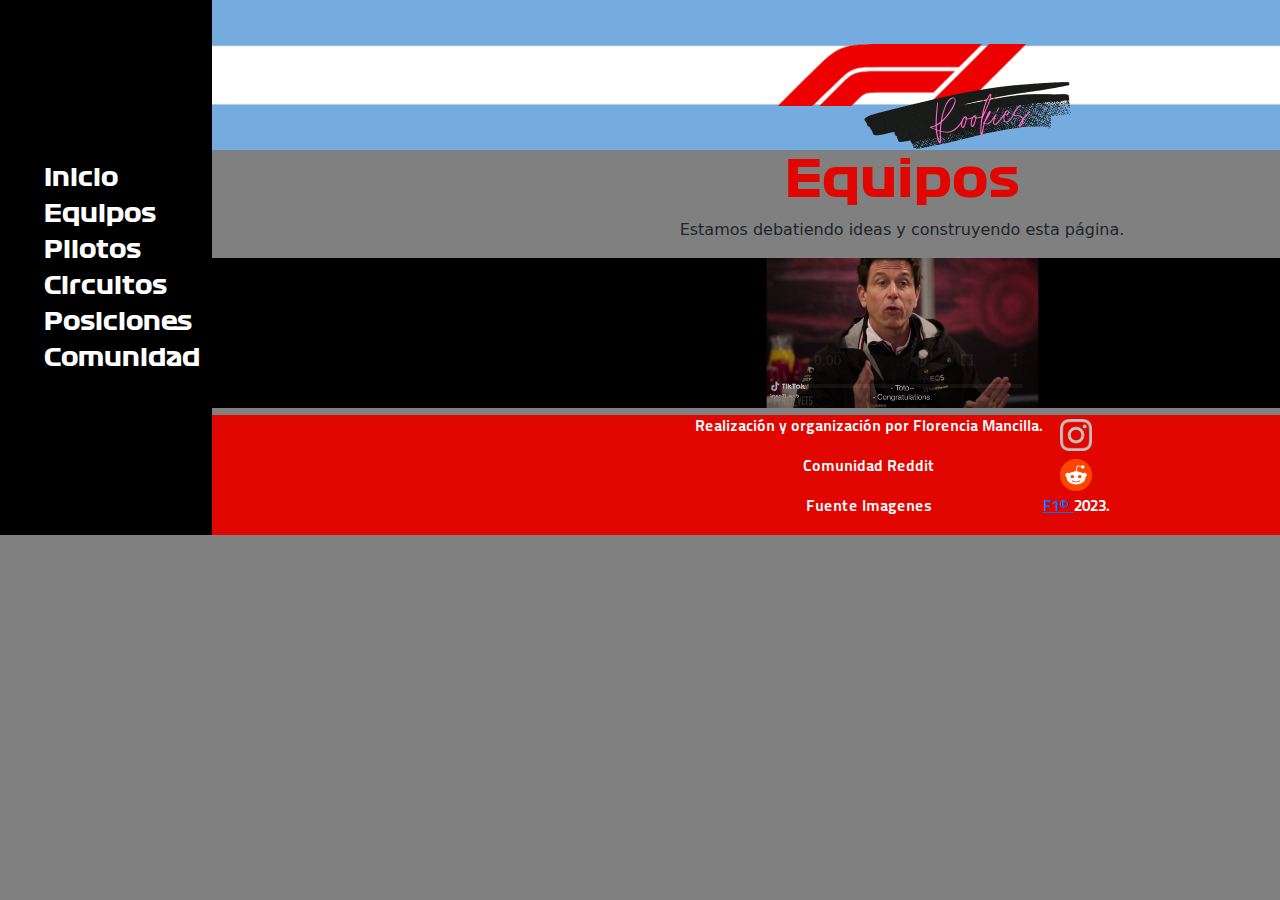
<file: assets/pages/equipos.html>
<!DOCTYPE html>
<html lang="es">

<head>
        <meta charset="UTF-8">
        <meta http-equiv="X-UA-Compatible" content="IE=edge">
        <meta name="viewport" content="width=device-width, initial-scale=1.0">
        <link rel="shortcut icon" href="../images/logos/favicon.png">
        <link rel="stylesheet" href="../../Style.css">
        <link rel="stylesheet" href="../../bootstrap/css/bootstrap.css">
        <title>F1 Rookies Arg - Posiciones</title>
</head>

<body class="container-body-equipos">
        <header>
                <img src="../../assets/images/logos/banner-fino.png" alt="Banner F1 Rookies Argentina" width="1380"
                        height="150">
                <div class="caja-titulo-general">
                </div>
        </header>
        <nav class="navbar">
                <div class="container-fluid">
                        <ul class="navbar-nav">
                                <ul class="inicio">
                                        <li class="nav-item" #inicio><a href="../../Index.html"
                                                        class="inicio">Inicio</a></li>
                                </ul>
                                <ul class="submenu">
                                        <li class="nav-item"><a href="#">Equipos</a>
                                        </li>
                                        <li class="nav-item"><a href="./pilotos.html">Pilotos</a>
                                        </li>
                                        <li class="nav-item"><a href="./circuitos.html">Circuitos</a>
                                        </li>
                                        <li class="nav-item"><a href="./posiciones.html">Posiciones</a>
                                        </li>
                                        <li class="nav-item"><a href="./comunidad.html">Comunidad</a>
                                        </li>
                                </ul>
                        </ul>
                </div>
        </nav>
        <article class="container-equipos">
                <div class="titulo-grilla">
                        <h1 class="h1tituloGrilla">Equipos</h1>
                        <p> Estamos debatiendo ideas y construyendo esta página.</p>
                </div>
                <div class="video-toto>">
                        <iframe src="../videos/change-your-car.mp4" alt="video de la discucion de Toto Wolff y Christian Horner" width="100%" height="auto"> </iframe>
                </div>
        </article>
        <footer id="footer-grilla" class="text-center text-xxl-start">
                <div class="container-redes-sociales">
                        <div class="florencia-mancilla">
                                <p>Realización y organización por Florencia Mancilla.</p>
                        </div>
                        <div class="icono-instagram">
                                <a href="www.instagram.com/flormancilla"><img src="../images/logos/instagram-icon.png"
                                                width="32px"></a>
                        </div>
                        <div class="comunidad-reddit">
                                <p>Comunidad Reddit</p>
                        </div>
                        <div class="icono-reddit">
                                <a href="https://www.reddit.com/r/RookiesF1Arg/hot/"><img
                                                src="../images/logos/reddit.png" width="32px"></a>
                        </div>
                        <div class="copy">
                                <p>Fuente Imagenes</p>
                        </div>
                        <div class="f1"><a href=https://formula1.com>
                                        <p>F1©
                                </a> 2023.</p>
                        </div>
                </div>
        </footer>
</body>

</html>
</file>
<file: Style.css>
* {
    margin: 0;
    padding: 0;
    box-sizing: border-box;
}

@font-face {
    font-family: "F1titulos";
    src: url(./assets/fonts/F1clasico.ttf);
}

@font-face {
    font-family: "F1textos";
    src: url(./assets/fonts/F1texto.ttf);
}

@font-face {
    font-family: "F1rookies";
    src: url(./assets/fonts/Rookies.ttf);
}

/* INICIO */
.container-body-inicio {
    border-top: 0px;
    background-color: #DEE0E3;
}

.caja-body {
    display: grid;
    width: 100%;
    height: 100%;
    grid-template-areas:
        "menu header header"
        "menu article aside"
        "menu footer footer";
    grid-template-columns: auto 55% 25%;
    grid-template-rows: 23% 62% 15%;
    column-gap: 5px 32px 32px;
    row-gap: 10px 10px 10px;
}

nav {
    text-decoration: none;
    list-style: none;
    height: 100%;
    min-height: 30%;
    display: grid;
    padding-right: 20px;
}

ul li {
    list-style: none;
}

.navbar {
    background-color: black;
    width: auto;
    height: auto;
    grid-area: menu;
    padding-top: 30%;

}

.Inicio a {
    text-decoration: none;
    color: #e10600;
    font-family: "F1titulos";
    font-size: 32px;
}

.nav-item a {
    color: white;
    font-size: 24px;
    list-style-type: none;
    font-family: "f1titulos";
    text-decoration: none;
}

.Inicio:hover {
    background-color: gray;
}

.nav-item:hover {
    background-color: red;
}

.lista-equipos a {
    color: gray;
    font-size: 1em;
    font-family: "f1titulos";
    text-decoration: none;
    padding-left: 30px;
}

.lista-pilotos a {
    color: grey;
    font-size: 1em;
    font-family: "f1titulos";
    text-decoration: none;
    padding-left: 30px;
}

.caja-titulo-header {
    display: grid;
    grid-area: header;
    width: 100%;
    height: auto;
    margin-top: 0;
    padding: 0;
}

.imagen-banner {
    object-fit: cover;
    width: 100%;
    height: 150px;
}

#rookiesArg {
    font-family: "F1titulos";
    font-size: 2, 5em;
    color: #74acdf;
    text-align: left;
    padding-left: 10px;
}

.caja-article {
    width: 100%;
    height: auto;
    background-color: white;
    display: grid;
    grid-area: article;
    align-items: baseline;
    justify-content: center;
}

#bienvenida {
    color: #e10600;
    font-size: 2em;
    font-family: "F1textos";
    width: auto;
    height: auto;
    padding-left: 10px;
}

#parrafo-1 {
    color: black;
    font-size: 1, 5em;
    font-family: "F1textos";
    width: auto;
    height: auto;
    padding-left: 10px;
}

#video-presentacion {
    align-items: first baseline;
    width: 100%;
    height: 100%;
    object-fit: cover;
    float: initial;
}

.caja-aside {
    display: grid;
    width: 100%;
    height: auto;
    background-color: white;
    grid-area: aside;
}

#proximo-GP {
    color: white;
    font-size: 2em;
    font-family: "F1titulos";
}

.caja-proximo-GP {
    background-color: #e10600;
    height: auto;
    text-align: center;
    display: grid;
}

.caja-imagen-GP {
    height: auto;
    display: grid;
}

.caja-titulo-GP {
    background-color: black;
    height: auto;
    text-align: center;
    display: grid;
}

#GP {
    color: white;
    font-size: 2em;
    font-family: "F1titulos";
}

.caja-horarios {
    height: auto;
    background-color: #e10600;
    display: grid;
    padding-left: 10px;
}

.GP-dias-horarios {
    color: white;
    font-size: 1em;
    font-family: "F1textos";
}

footer {
    color: white;
    font-family: "F1textos";
    font-size: 1em;
    text-align: center;
    display: grid;
}

.caja-pie-de-pagina {
    width: 100%;
    height: 100%;
    background-color: #e10600;
    grid-area: footer;

}

.florencia-mancilla {
    grid-area: firma;
}

.icono-instagram {
    grid-area: instagram;
}

.comunidad-reddit {
    grid-area: comunidad;
}

.icono-reddit {
    grid-area: reddit;
}

.copy {
    grid-area: copy;
}

.f1 {
    grid-area: f1;
}

.container-redes-sociales {
    align-items: center;
    justify-content: center;
    text-align: center;
    display: grid;
    grid-column: auto auto;
    grid-row: auto auto auto;
    grid-template-areas:
        "firma instagram"
        "comunidad reddit"
        "copy f1";
}

/* PILOTOS */
.container-body-pilotos {
    border-top: 0px;
    background-image: url(./assets/images/fondos/muro-negro-puntos.jpg);
    display: grid;
    width: 100%;
    height: 100%;
    grid-template-areas:
        "menu header"
        "menu caja-aside-grilla"
        "menu footer";
    grid-template-columns: auto auto;
    grid-template-rows: auto auto auto;
    column-gap: 1px 32px 32px;
    row-gap: 5px;
}

.caja-aside-grilla {
    display: grid;
    font-size: 32px;
    grid-template-areas:
        "tituloGrilla tituloGrilla"
        "lista-de-pilotos";
    grid-column: auto;
    grid-row: auto;
}

.titulo-grilla {
    display: grid;
    grid-area: tituloGrilla;
    justify-content: center;
}

.lista-de-pilotos {
    display: grid;
    grid-area: lista-de-pilotos;
    grid-template-areas:
        "piloto1 piloto2"
        "piloto3 piloto4"
        "piloto5 piloto6"
        "piloto7 piloto8"
        "piloto9 piloto10"
        "piloto11 piloto12"
        "piloto13 piloto14"
        "piloto15 piloto16"
        "piloto17 piloto18"
        "piloto19 piloto20";
    grid-column: 40% 40%;
}

.h1tituloGrilla {
    font-family: "F1titulos";
    font-size: 50px;
    color: #e10600;
    justify-content: center;
    display: grid;
}

.h2pilotos {
    font-family: "F1Titulos";
    font-size: 32px;
    color: #DEE0E3;
}

.edad {
    font-family: "F1textos";
    font-size: 28px;
    color: #DEE0E3;
}

.equipos {
    font-family: "F1textos";
    font-size: 28px;
    color: #DEE0E3;
}

.lista-de-pilotos {
    display: grid;
}

#verstappen {
    grid-area: piloto1;
    display: grid;
    background: url(./assets/images/pilotos/pilotos-parrilla/01-33-verstappen.png);
    background-position: center;
    background-repeat: no-repeat;
    padding-left: 85px;
    padding-top: 65px;
    padding-bottom: 25px;
}

#leclerc {
    grid-area: piloto2;
    display: grid;
    background: url(./assets/images/pilotos/pilotos-parrilla/02-16-leclerc.png);
    background-position: center;
    background-repeat: no-repeat;
    padding-left: 85px;
    padding-top: 65px;
    padding-bottom: 25px;
}

#perez {
    grid-area: piloto3;
    display: grid;
    background: url(./assets/images/pilotos/pilotos-parrilla/03-11-perez.png);
    background-position: center;
    background-repeat: no-repeat;
    padding-left: 85px;
    padding-top: 65px;
    padding-bottom: 25px;
}

#russell {
    grid-area: piloto4;
    display: grid;
    background: url(./assets/images/pilotos/pilotos-parrilla/04-63-russell.png);
    background-position: center;
    background-repeat: no-repeat;
    padding-left: 85px;
    padding-top: 65px;
    padding-bottom: 25px;
}

#sainz {
    grid-area: piloto5;
    display: grid;
    background: url(./assets/images/pilotos/pilotos-parrilla/05-55-sainz.png);
    background-position: center;
    background-repeat: no-repeat;
    padding-left: 85px;
    padding-top: 65px;
    padding-bottom: 25px;
}

#hamilton {
    grid-area: piloto6;
    display: grid;
    background: url(./assets/images/pilotos/pilotos-parrilla/06-44-hamilton.png);
    background-position: center;
    background-repeat: no-repeat;
    padding-left: 85px;
    padding-top: 65px;
    padding-bottom: 25px;
}

#norris {
    grid-area: piloto7;
    display: grid;
    background: url(./assets/images/pilotos/pilotos-parrilla/07-4-norris.png);
    background-position: center;
    background-repeat: no-repeat;
    padding-left: 85px;
    padding-top: 65px;
    padding-bottom: 25px;
}

#ocon {
    grid-area: piloto8;
    display: grid;
    background: url(./assets/images/pilotos/pilotos-parrilla/08-31-ocon.png);
    background-position: center;
    background-repeat: no-repeat;
    padding-left: 85px;
    padding-top: 65px;
    padding-bottom: 25px;
}

#alonso {
    grid-area: piloto9;
    display: grid;
    background: url(./assets/images/pilotos/pilotos-parrilla/09-14-alonso.png);
    background-position: center;
    background-repeat: no-repeat;
    padding-left: 85px;
    padding-top: 65px;
    padding-bottom: 25px;
}

#bottas {
    grid-area: piloto10;
    display: grid;
    background: url(./assets/images/pilotos/pilotos-parrilla/10-77-bottas.png);
    background-position: center;
    background-repeat: no-repeat;
    padding-left: 85px;
    padding-top: 65px;
    padding-bottom: 25px;
}

#magnussen {
    grid-area: piloto11;
    display: grid;
    background: url(./assets/images/pilotos/pilotos-parrilla/11-20-magnussen.png);
    background-position: center;
    background-repeat: no-repeat;
    padding-left: 85px;
    padding-top: 65px;
    padding-bottom: 25px;
}

#gasly {
    grid-area: piloto12;
    display: grid;
    background: url(./assets/images/pilotos/pilotos-parrilla/12-10-gasly.png);
    background-position: center;
    background-repeat: no-repeat;
    padding-left: 85px;
    padding-top: 65px;
    padding-bottom: 25px;
}

#stroll {
    grid-area: piloto13;
    display: grid;
    background: url(./assets/images/pilotos/pilotos-parrilla/13-18-stroll.png);
    background-position: center;
    background-repeat: no-repeat;
    padding-left: 85px;
    padding-top: 65px;
    padding-bottom: 25px;
}

#tsunoda {
    grid-area: piloto14;
    display: grid;
    background: url(./assets/images/pilotos/pilotos-parrilla/14-22-tsunoda.png);
    background-position: center;
    background-repeat: no-repeat;
    padding-left: 85px;
    padding-top: 65px;
    padding-bottom: 25px;
}

#zhou {
    grid-area: piloto15;
    display: grid;
    background: url(./assets/images/pilotos/pilotos-parrilla/15-24-zhou.png);
    background-position: center;
    background-repeat: no-repeat;
    padding-left: 85px;
    padding-top: 65px;
    padding-bottom: 25px;
}

#albon {
    grid-area: piloto16;
    display: grid;
    background: url(./assets/images/pilotos/pilotos-parrilla/16-23-albon.png);
    background-position: center;
    background-repeat: no-repeat;
    padding-left: 85px;
    padding-top: 65px;
    padding-bottom: 25px;
}

#devries {
    grid-area: piloto17;
    display: grid;
    background: url(./assets/images/pilotos/pilotos-parrilla/17-21-devries.png);
    background-position: center;
    background-repeat: no-repeat;
    padding-left: 85px;
    padding-top: 65px;
    padding-bottom: 25px;
}

#piastri {
    grid-area: piloto18;
    display: grid;
    background: url(./assets/images/pilotos/pilotos-parrilla/18-81-piastri.png);
    background-position: center;
    background-repeat: no-repeat;
    padding-left: 85px;
    padding-top: 65px;
    padding-bottom: 25px;
}

#hulkenberg {
    grid-area: piloto19;
    display: grid;
    background: url(./assets/images/pilotos/pilotos-parrilla/19-27-Hulkenberg.png);
    background-position: center;
    background-repeat: no-repeat;
    padding-left: 85px;
    padding-top: 65px;
    padding-bottom: 25px;
}

#sargeant {
    grid-area: piloto20;
    display: grid;
    background: url(./assets/images/pilotos/pilotos-parrilla/20-2-sargent.png);
    background-position: center;
    background-repeat: no-repeat;
    padding-left: 85px;
    padding-top: 65px;
    padding-bottom: 25px;
}

#footer-grilla {
    background-color: #e10600;
}

/* CIRCUITOS */
.container-body-circuitos {
    border-top: 0px;
    background-image: url(./assets/images/fondos/muro-negro-puntos.jpg);
    display: grid;
    width: 100%;
    height: 100%;
    grid-template-areas:
        "menu header"
        "menu caja-titulo-general"
        "menu footer";
    grid-template-columns: auto auto;
    grid-template-rows: auto auto auto;
    column-gap: 1px 32px 32px;
    row-gap: 5px;
}

.caja-titulo-general {
    grid-area: caja-titulo-general;
    display: grid;
    grid-column: auto auto auto;
    grid-row: auto auto auto auto auto auto auto auto;

}

.lista-circuitos {
    display: grid;
    grid-template-columns: 33% 33% 33%;
    grid-template-areas:
        "barein arabia australia"
        "azerbaiyan miami imola"
        "monaco espana canada"
        "austria uk hungria"
        "belgica paises-bajos italia"
        "singapur japon qatar"
        "eeuu mexico brasil"
        "las-vegas abu-dabi .";
}

.gp {
    font-family: "F1titulos";
    font-size: 24px;
    color: white;
    background-color: #e10600;
}

.caja-circuito {
    display: grid;
    row-gap: 2em;
    column-gap: 2em;
}

.titulo-gp {
    background-color: #e10600;
    font-family: "f1titulos";
    font-size: 32px;
    color: white;
    text-align: center;
    width: 100%;
    display: grid;
}

.imagen-GP {
    display: grid;
    align-items: center;
    justify-content: center;
}

.nombre-circuito {
    background-color: black;
    color: white;
    font-family: "f1titulos";
    font-size: 28px;
    text-align: center;
    display: grid;
}

.horarios {
    background-color: #e10600;
    font-family: "f1textos";
    color: white;
    font-size: 20px;
    display: grid;
}

#barein {
    display: grid;
    grid-area: barein;
}

#arabia {
    display: grid;
    grid-area: arabia;
}

#australia {
    display: grid;
    grid-area: australia;
}

#azerbaiyan {
    display: grid;
    grid-area: azerbaiyan;
}

#miami {
    display: grid;
    grid-area: miami;
}

#imola {
    display: grid;
    grid-area: imola;
}

#monaco {
    display: grid;
    grid-area: monaco;
}

#espana {
    display: grid;
    grid-area: espana;
}

#canada {
    display: grid;
    grid-area: canada;
}

#austria {
    display: grid;
    grid-area: austria;
}

#uk {
    display: grid;
    grid-area: uk;
}

#hungria {
    display: grid;
    grid-area: hungria;
}

#belgica {
    display: grid;
    grid-area: belgica;
}

#paises-bajos {
    display: grid;
    grid-area: paises-bajos;
}

#italia {
    display: grid;
    grid-area: italia;
}

#singapur {
    display: grid;
    grid-area: singapur;
}

#japon {
    display: grid;
    grid-area: japon;
}

#qatar {
    display: grid;
    grid-area: qatar;
}

#eeuu {
    display: grid;
    grid-area: eeuu;
}

#mexico {
    display: grid;
    grid-area: mexico;
}

#brasil {
    display: grid;
    grid-area: brasil;
}

#las-vegas {
    display: grid;
    grid-area: las-vegas;
}

#abu-dabi {
    display: grid;
    grid-area: abu-dabi;
}

/* TABLA DE POSICIONES */
.container-body-posiciones {
    border-top: 0px;
    background-color: gray;
    display: grid;
    width: 100%;
    height: 100%;
    grid-template-areas:
        "menu header"
        "menu container-tabla-posiciones"
        "menu footer";
    grid-template-columns: auto auto;
    grid-template-rows: auto auto auto;
}

.container-tabla-posiciones {
    display: grid;
    grid-area: container-tabla-posiciones;
    grid-template-areas:
        "tituloPosiciones tituloPosiciones"
        "tabla-mundial-de-pilotos tabla-mundial-de-constructores";
    column-gap: 20px;
    grid-column: auto auto;
    justify-content: center;
}

.tabla-mundial-de-pilotos {
    display: grid;
    background-color: white;
    font-family: "f1textos";
    font-size: 24px;
    padding-left: 25px;
    padding-right: 25px;
    grid-area: tabla-mundial-de-pilotos;
    width: 100%;
}

.tabla-mundial-de-constructores {
    background-color: white;
    padding-left: 25px;
    padding-right: 25px;
    display: grid;
    font-family: "f1textos";
    font-size: 24px;
    grid-area: tabla-mundial-de-constructores;
    width: 100%;
}

.tabla-general-de-constructores {
    display: grid;
    background-color: white;
    font-family: "f1textos";
}

.campeonato {
    font-family: "F1Titulos";
    font-size: 32px;
    text-align: center;
    color: #e10600;
    display: grid;
}

.posiciones {
    display: grid;
    grid-area: tituloPosiciones;
}

.titulo-mundial-de-constructores {
    display: grid;
}

#tabla-pilotos {
    width: 100%;
    text-align: center;
}

#tabla-constructores {
    width: 100%;
    text-align: center;
}

/* COMUNIDAD */
.container-body-comunidad {
    border-top: 0px;
    background-color: #DEE0E3;
    display: grid;
    width: 100%;
    height: 100%;
    grid-template-areas:
        "menu header"
        "menu container-comunidad"
        "menu footer";
    grid-template-columns: auto auto;
    grid-template-rows: auto auto auto;
    column-gap: 10px 32px 32px;
    row-gap: 5px;
}

.container-comunidad {
    display: grid;
    grid-area: container-comunidad;
    grid-template-areas:
    "titulo-comunidad titulo-comunidad"
    "formulario-noticias caja-redes";
    grid-template-columns: auto auto;
    grid-template-rows: auto auto;
    column-gap: 20px;
}

.titulo-comunidad {
    display: grid;
    grid-area: titulo-comunidad;
    text-align: center;
    font-family: "f1titulos";
    font-size: 32px;
    color: #e10600;
}

.formulario-noticias {
    display: grid;
    grid-area: formulario-noticias;
    font-family: "f1textos";
    font-size: 24px;
    text-align: left;
    background-color: white;
    padding: 20px 20px 20px 20px;
}

.container-form {
    display: grid;
    grid-area: container form;
    grid-template-areas: 
    "titulo-form"
    "datos-personales"
    "equipos-favs"
    "pilotos-favs"
    "boton-subs";
}

.titulo-form {
    display: grid;
    grid-area: titulo-form;
}

.datos-personales {
    display: grid;
    grid-area: datos-personales;
}

.equipos-favs {
    display: grid;
    grid-area: equipos-favs;
    grid-template-areas:
    "titulo-equipos-favs"
    "equipos-grupo-1"
    "equipos-grupo-2"
    "equipos-grupo-3"
    "equipos-grupo-4";
}

.titulo-equipos-favs {
    display: grid;
    grid-area: titulo-equipos-favs;
}
.pilotos-favs {
    display: grid;
    grid-area: pilotos-favs;
    grid-template-areas:
    "titulo-pilotos-favs"
    "pilotos-grupo-1"
    "pilotos-grupo-2"
    "pilotos-grupo-3"
    "pilotos-grupo-4"
    "pilotos-grupo-5"
    "pilotos-grupo-6"
    "pilotos-grupo-7";
}

.equipos-grupo-1 {
display: grid;
grid-area: equipos-grupo-1;
grid-template-columns: 30% 30% 30%;
text-align: left;
}

.equipos-grupo-2 {
    display: grid;
    grid-area: equipos-grupo-2;
    grid-template-columns: 30% 30% 30%;
    text-align: left;
}

.equipos-grupo-3 {
    display: grid;
    grid-area: equipos-grupo-3;
    grid-template-columns: 30% 30% 30%;
    text-align: left;
}

.equipos-grupo-4 {
    display: grid;
    grid-area: equipos-grupo-4;
    grid-template-columns: auto;
    text-align: left;
}

.titulo-pilotos-favs {
    display: grid;
    grid-area: titulo-pilotos-favs;
}

.pilotos-grupo-1 {
    display: grid;
    grid-area: pilotos-grupo-1;
    grid-template-columns: 33% 33% 33%;
    text-align: left;
}

.pilotos-grupo-2 {
    display: grid;
    grid-area: pilotos-grupo-2;
    grid-template-columns: 33% 33% 33%;
    text-align: left;
}

.pilotos-grupo-3 {
    display: grid;
    grid-area: pilotos-grupo-3;
    grid-template-columns: 33% 33% 33%;
    text-align: left;
}

.pilotos-grupo-4 {
    display: grid;
    grid-area: pilotos-grupo-4;
    grid-template-columns: 33% 33% 33%;
    text-align: left;
}

.pilotos-grupo-5 {
    display: grid;
    grid-area: pilotos-grupo-5;
    grid-template-columns: 33% 33% 33%;
    text-align: left;
}

.pilotos-grupo-6 {
    display: grid;
    grid-area: pilotos-grupo-6;
    grid-template-columns: 33% 33% 33%;
    text-align: left;
}

.pilotos-grupo-7 {
    display: grid;
    grid-area: pilotos-grupo-7;
    grid-template-columns: 33% 33% 33%;
    text-align: left;
}

.boton-subs {
    display: grid;
    grid-area: boton-subs;
}
.caja-redes {
    display: grid;
    grid-area: caja-redes;
    background-color: white;
    grid-template-areas:
    "redes"
    "reddit-preview";
    align-items: center;
    justify-content: center;
    font-family: "f1titulos";
    font-size: 24px;
    color: #e10600;
    text-decoration: none;
    text-align: justify;
}

.redes {
    display: grid;
    grid-area: redes;
    grid-template-areas:
    "container-twitter container-reddit";
    grid-column: auto auto;
justify-content: center;
column-gap: 50px;
}

.container-twitter {
    display: grid;
    grid-row: auto auto;
    grid-area: container-twitter;
}

.container-reddit {
    display: grid;
    grid-area: container-reddit;
}
.reddit-preview {
    display: grid;
    grid-area: reddit-preview;
}

/* EQUIPOS */
.container-body-equipos {
    border-top: 0px;
    background-color: gray;
    display: grid;
    width: 100%;
    height: 100%;
    grid-template-areas:
        "menu header"
        "menu container-equipos"
        "menu footer";
    grid-template-columns: auto auto;
    grid-template-rows: auto auto auto;
}

.container-equipos {
    display: grid;
    grid-area: container-equipos;
    grid-template-areas:
    "titular"
    "video-toto";
    grid-template-columns: auto;
    grid-template-rows: auto auto;
}

.titulo-grilla {
    display: grid;
    grid-area: titular;
    text-align: center;
}

.video-toto {
    display: grid;
    grid-area: video-toto;
}
</file>
